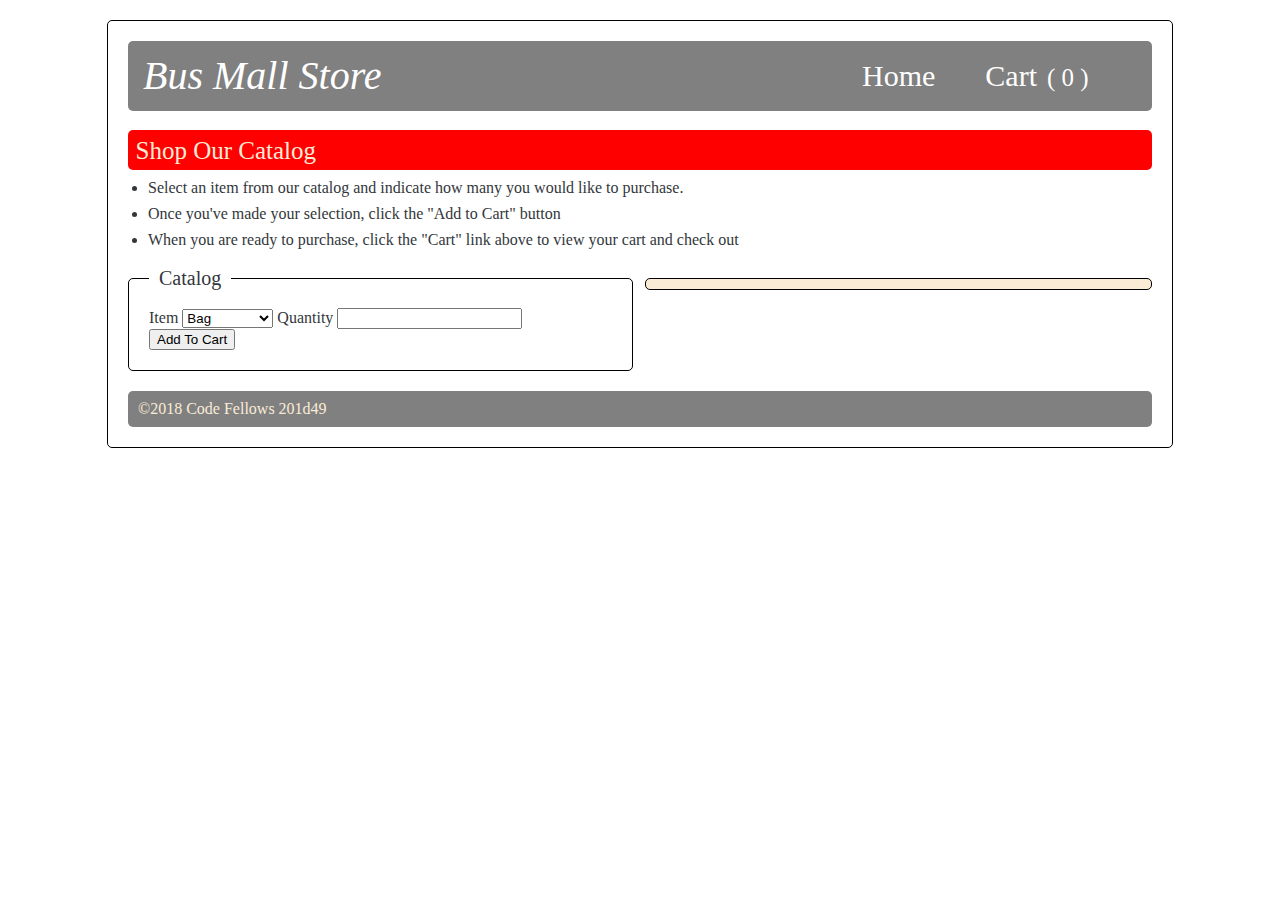
<file: index.html>
<!DOCTYPE html>
<html>

<head>
  <title>Bus Mall Store</title>
  <link rel="stylesheet" href="css/reset.css" />
  <link rel="stylesheet" href="css/style.css" />
</head>

<body>

  <header>
    <h1>Bus Mall Store</h1>
    <nav>
      <ul>
        <li><a href="index.html">Home</a></li>
        <li><a href="cart.html">Cart</a><span id="itemCount"></span></li>
      </ul>
    </nav>
  </header>

  <main>

    <section class="deck col-1">
      <div class="card">
        <header>
          <h1>Shop Our Catalog</h1>
        </header>
        <div class="copy">
          <ol>
            <li>Select an item from our catalog and indicate how many you would like to purchase.</li>
            <li>Once you've made your selection, click the "Add to Cart" button</li>
            <li>When you are ready to purchase, click the "Cart" link above to view your cart and check out</li>
          </ol>
        </div>
      </div>
    </section>

    <section class="deck col-2">
      <div class="card">
        <div class="copy">
          <form id="catalog">
            <fieldset>
              <legend>Catalog</legend>
              <label>
                <span>Item</span>
                <select id="items"></select>
              </label>
              <label>
                <span>Quantity</span>
                <input id="quantity" type="number" />
              </label>
              <input type="submit" value="Add To Cart" />
            </fieldset>
          </form>
        </div>
      </div>
      <div class="card" id="cartContents"></div>
    </section>

  </main>

  <footer>
    <p>&copy;2018 Code Fellows 201d49</p>
  </footer>

  <script src='js/app.js'></script>
  <script src='js/catalog.js'></script>
</body>

</html>
</file>
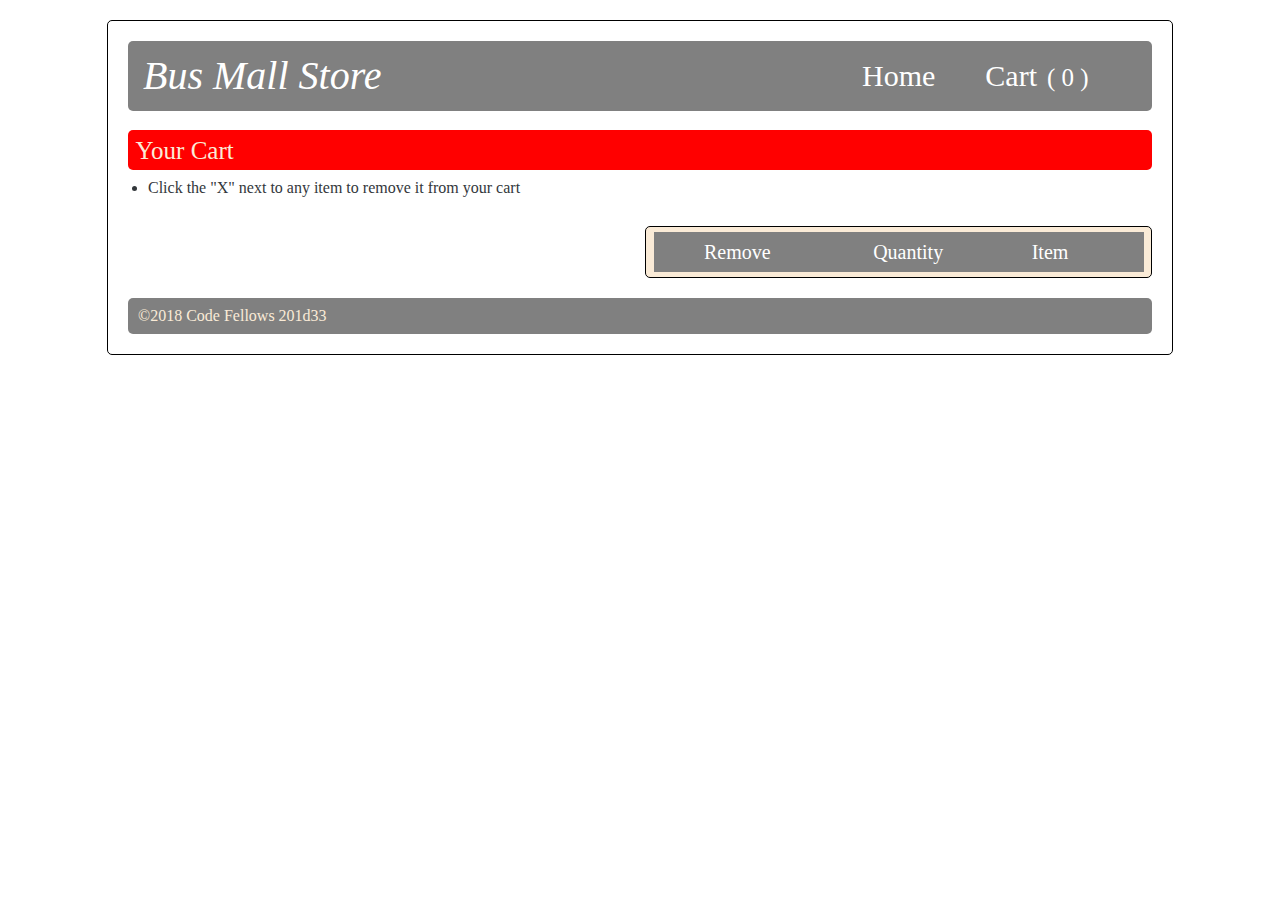
<file: cart.html>
<!DOCTYPE html>
<html>

<head>
  <title>Bus Mall Store</title>
  <link rel="stylesheet" href="css/reset.css" />
  <link rel="stylesheet" href="css/style.css" />
</head>

<body>

  <header>
    <h1>Bus Mall Store</h1>
    <nav>
      <ul>
        <li><a href="index.html">Home</a></li>
        <li><a href="cart.html">Cart</a><span id="itemCount"></span></li>
      </ul>
    </nav>
  </header>

  <main>

    <section class="deck col-1">
      <div class="card">
        <header>
          <h1>Your Cart</h1>
        </header>
        <div class="copy">
          <ol>
            <li>Click the "X" next to any item to remove it from your cart</li>
          </ol>
        </div>
      </div>
    </section>

    <section class="deck col-1">
      <div class="card">
        <table id="cart">
          <thead>
            <tr>
              <th>Remove</th>
              <th>Quantity</th>
              <th>Item</th>
            </tr>
          </thead>
          <tbody>
          </tbody>
          <tfoot></tfoot>
        </table>
      </div>
    </section>

  </main>

  <footer>
    <p>&copy;2018 Code Fellows 201d33</p>
  </footer>

  <script src='js/app.js'></script>
  <script src='js/cart.js'></script>
</body>

</html>
</file>
<file: css/style.css>
html{
    background-color: white;
    padding: 20px;
}

body {
    border: 1px solid black;
    border-radius: 5px;
    color: rgb(51, 55, 59);
    margin: 0px auto;
    padding: 20px 0px;
    width: 1064px;
}

body > header {
    background-color: grey;
    border-radius: 5px;
    color: white;
    height: 70px;
    margin: 0px auto 19px auto;
    width: 1024px;
}

body > header > h1 {
    font-size: 40px;
    font-style: italic;
    float: left;
    height: 40px;
    margin: 5px;
    padding: 10px;
    width: 300px;
}

body > header > nav {
    height: 70px;
    float: right;
    font-size: 0px;
    width: 300px;
}

nav > ul > li {
    display: inline-block;
    font-size: 30px;
    padding: 20px 0px;
    text-align: center;
}

nav > ul > li:first-child {
    margin-right: 30px;
}

#itemCount {
    font-size: 25px;
}

li > a {
    color: white;
    padding: 0px 10px;
    text-decoration: none;
}

li > a:hover {
    border-radius: 5px;
    color: black;
    transition-duration: 300ms;
}

main{
    width: 1024px;
    margin: 10px auto;

}
main > section {
    width: 1024px;
    margin: auto;
}

main > section:first-child > div > header {
    background-color: red;
    border-radius: 5px;
    color: antiquewhite;
    height: 25px;
    font-size: 25px;
    padding: 7.5px;
    margin-bottom: 10px;
    width: 1009px;
}

main > section:first-child > div > div {
    padding-left: 20px;
}

main > section:first-child > div > div > ol {
    list-style-type: disc;
}

main > section:first-child > div > div > ol > li {
    margin-bottom: 10px;
}

main > section:last-child {
    overflow: auto;
    margin: 20px 0px;
}

main > section:last-child > div:first-child {
    float: left;
    width: 505px;
}

main > section:last-child > div:last-child{
    float: right;
    width: 505px;
}

fieldset {
    border-radius: 5px;
    border: 1px solid black;
    padding: 20px;
}

legend {
    font-size: 20px;
    padding: 0px 10px;
}

main > section:last-child > div:last-child {
    background-color: antiquewhite;
    border-radius: 5px;
    border: 1px solid black;
    font-size: 20px;
    margin: 10px 0px 0px 10px;;
    padding: 5px 0px;
    text-align: center;
}

main > section > div > ul > li {
    font-size: 15px;
    margin: 10px 0px;
}

table {
    margin: auto;
    width: 490px;
}

thead > tr {
    background-color: grey;
    color: white;
}

tr {
    height: 30px;
}

td {
    font-size: 20px;
    padding: 10px 0px;
}

th {
    padding: 10px;
}

footer {
    border-radius: 5px;
    background-color: grey;
    color: antiquewhite;
    margin: 20px auto 0px auto;
    width: 1024px;
}

footer > p {
    padding: 10px;
}
</file>
